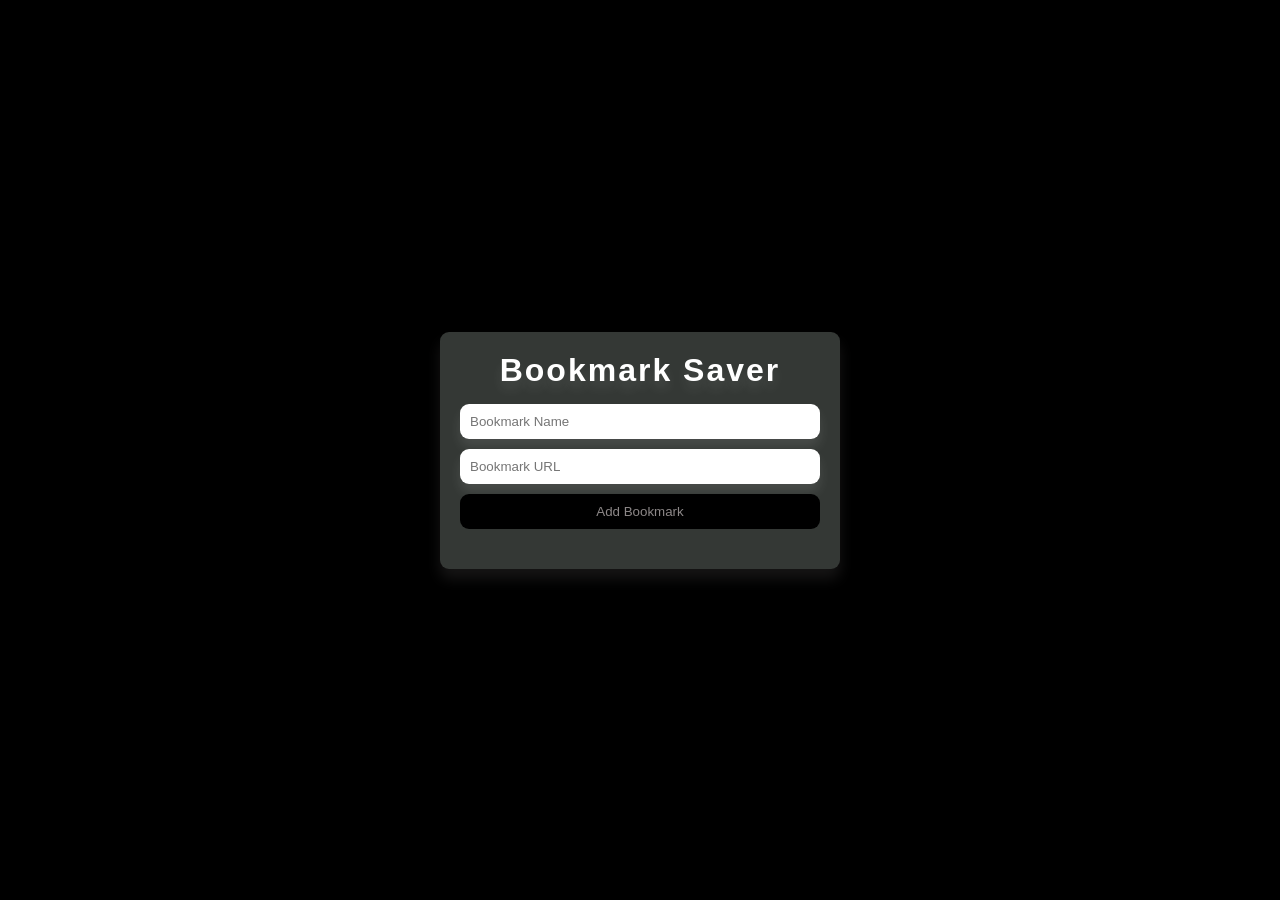
<file: BOOCK mark saver/index.html>
<!DOCTYPE html>
<html lang="en">
<head>
    <meta charset="UTF-8">
    <meta name="viewport" content="width=device-width, initial-scale=1.0">
    <title>Bookmark saver</title>
    <link rel="stylesheet" href="style.css">
</head>
<body>
    <div class="container">
        <h1>Bookmark Saver</h1>
        
       
        <div class="input-container">
            <input id="bookmark-name" placeholder="Bookmark Name">
            <input id="bookmark-URL" placeholder="Bookmark URL">
            <button id="add-bookmark-btn">Add Bookmark</button>
        </div>


        <div>
        <ul  id="LIST"> 
            
        </ul>
        </div>
    </div>



    <script src="script.js"></script>
</body>
</html>
</file>
<file: BOOCK mark saver/style.css>
*{
    margin: 0px;
    padding: 0px;
    box-sizing: border-box;
}


body{
    height: 100vh;
    display: flex;
    
    align-items: center;
    justify-content: center;
    background-color: rgb(0, 0, 0);
    font-family: 'Segoe UI', Tahoma, Geneva, Verdana, sans-serif;
    
}
.container{
    background-color: rgb(52, 56, 53);
   max-width: 400px;
    width: 100%;
    border-radius: 9px;
    padding: 20px;
    
    box-shadow: 0 10px 14px rgb(211, 207, 207,0.1);
}
.input-container{
    display: flex;
    flex-direction: column;
    gap: 10px;
    
}
h1{
    text-align: center;
    letter-spacing: 2px;
    margin-bottom: 15px;
    color: white;
    text-shadow: 0 8px 12px rgb(255, 255, 255,0.1);
}
#bookmark-name{
    padding: 10px;
    border-radius: 9px;
    border: none;
    box-shadow: 0 8px 12px rgb(255, 255, 255,0.1);
    
}
#bookmark-name:hover{
    box-shadow: 0 8px 12px rgb(0, 0, 0,0.1);
    
}
    

#bookmark-URL{
    padding: 10px;
    border-radius: 9px;
    border: none;
    box-shadow: 0 8px 12px rgb(255, 255, 255,0.1);
    
}
#bookmark-URL:hover{
    box-shadow: 0 8px 12px rgb(0, 0, 0,0.1);

}
#add-bookmark-btn{
    padding: 10px;
    border-radius: 9px;
    border: none;
    background-color: black;
    color: rgb(141, 136, 136);
    transition: all 0.2s;
     transform: scale(1);
     cursor: pointer;
   
}
#add-bookmark-btn:hover{
    color: white;
       box-shadow: 0 8px 12px rgb(255, 255, 255,0.77);
       transform: scale(1.01);
       font-size: 1.2rem;
       font-family: 'Lucida Sans', 'Lucida Sans Regular', 'Lucida Grande', 'Lucida Sans Unicode', Geneva, Verdana, sans-serif;

}

#LIST{
    list-style: none;
    color: white;
    font-weight: bold;
    display: flex;
    flex-direction: column;
    font-family: monospace;
    gap: 12px;
    background-color: rgb(52, 56, 53);
    box-shadow: 0 8px 10px rgba(225,225,225,0.01);
    border-radius: 12px;
    margin-top: 20px;
}

.remove-btn{
    border: none;
    background-color: rgb(171, 32, 32);
    color: white;
    padding: 3px 9px;
    border-radius: 8px;
    transition: all 0.2s;
    cursor: pointer;
}

.remove-btn:hover{
    
    background-color: rgb(255, 2, 2);
    transform: translateY(-2px);
    
}


.remove-btn:active{
    transform: translateY(0px);
}



li{
    display: flex;
    justify-content: space-between;
    font-size: 1.2rem;
    
}


#LIST a{
    color: white;
    text-decoration: none;
    transition: all 0.2s;
}
#LIST a:hover{
    transform: scale(1.2);
}
</file>
